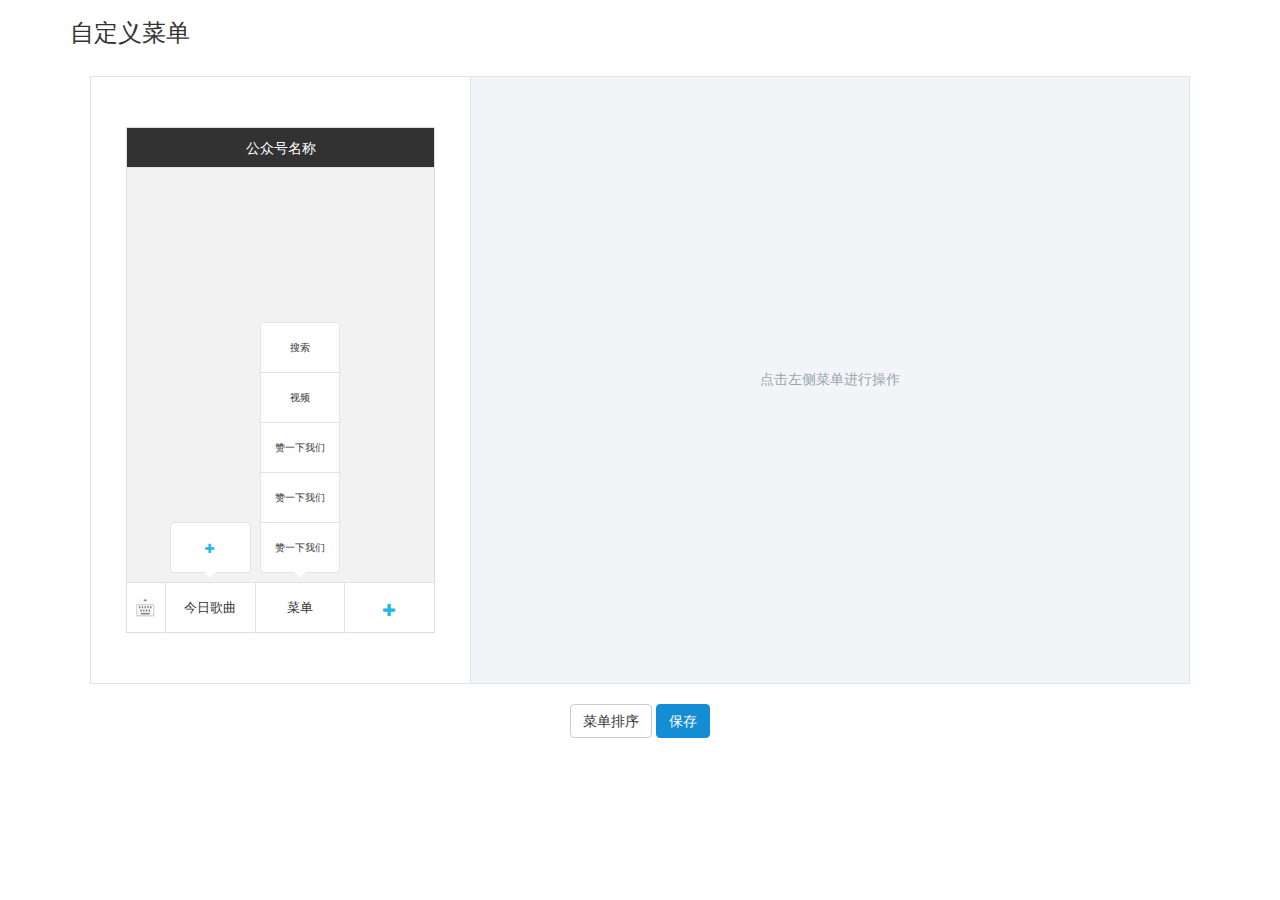
<file: index.html>
﻿<!DOCTYPE html>
<html lang="en">
<head>
<meta charset="utf-8">
<meta http-equiv="X-UA-Compatible" content="IE=edge">
<meta name="viewport" content="width=device-width, initial-scale=1">
<title>jQuery仿微信公众号自定义菜单界面操作代码</title>

<link rel="stylesheet" href="assets/css/bootstrap.min.css">
<link rel="stylesheet" href="assets/css/font-awesome.min.css">
<!-- 自定义样式 -->
<link rel="stylesheet" href="assets/css/wx-custom.css">
<!--[if lt IE 9]>
  <script src="https://cdn.bootcss.com/html5shiv/3.7.3/html5shiv.min.js"></script>
  <script src="https://cdn.bootcss.com/respond.js/1.4.2/respond.min.js"></script>
<![endif]-->
</head>
<div class="container">
<!-- 自定义菜单 -->
<h3>自定义菜单</h3>
<div class="custom-menu-edit-con">
	<div class="hbox">
		<div class="inner-left">
			<div class="custom-menu-view-con">
				<div class="custom-menu-view">
					<div class="custom-menu-view__title">公众号名称</div>
					<div class="custom-menu-view__body">
						<div class="weixin-msg-list"><ul class="msg-con"></ul></div>
					</div>
					<div id="menuMain" class="custom-menu-view__footer">
						<div class="custom-menu-view__footer__left"></div>
						<div class="custom-menu-view__footer__right" ></div>
					</div>
				</div>
			</div>
		</div>
		<div class="inner-right">
		  <div class="cm-edit-after">
			<div class="cm-edit-right-header b-b"><span id="cm-tit"></span> <a id="delMenu" class="pull-right" href="javascript:;">删除菜单</a></div>
			  <form class="form-horizontal wrapper-md" name="custom_form">
					<div class="form-group">
					  <label class="col-sm-2 control-label">菜单名称:</label><div class="col-sm-5">
					  <input name="custom_input_title" type="text" class="form-control" ng-model="menuname" value="" placeholder="" ng-maxlength="5"></div><div class="col-sm-5 help-block">
					  <div ng-show="custom_form.custom_input_title.$dirty&&custom_form.custom_input_title.$invalid-maxlength">字数不超过5个汉字或16个字符</div>
					  <div class="font_sml" style="display: none;">若无二级菜单，可输入20个汉字或60个字符</div>
					  </div>
					</div>
					<div class="form-group" id="radioGroup">
					  <label class="col-sm-2 control-label">菜单内容:</label>
					  <div class="col-sm-10 LebelRadio">
					   <label class="checkbox-inline"><input type="radio" name="radioBtn" value="sendmsg" checked> 发送消息</label>
					   <label class="checkbox-inline"><input type="radio" name="radioBtn" value="link"> 跳转网页</label>
					  </div>
					</div>
			  </form>    
			  
			  <div class="cm-edit-content-con" id="editMsg">
				 <div class="editTab">
					 <div class="editTab-heading">
						<ul class="msg-panel__tab">
							<li class="msg-tab_item on">
								<span class="msg-icon msg-icon-tuwen"></span>
								  图文消息
							</li>
						</ul>
					 </div>
					 <div class="editTab-body">
						<div class="msg-panel__context">
							<div class="msg-context__item">
								<div class="msg-panel__center msg-panel_select"  data-toggle="modal" data-target="#selectModal"><span class="message-plus">+</span><br>从素材库中选择</div>
							</div>
							<div class="msg-template"></div>
						</div>
					 </div>
				  </div>
			  </div>
			  <div class="cm-edit-content-con" id="editPage">
				<div class="cm-edit-page">
					<div class="row">
						<label class="col-sm-6 control-label" style="text-align: left;">粉丝点击该菜单会跳转到以下链接:
						</label>
					</div>
					<div class="row">
						<label class="col-sm-2 control-label" style="text-align: left;">页面地址:
						</label>
						<div class="col-sm-5">
						<input type="text" name="url" class="form-control" placeholder="认证号才可手动输入地址"> 
						<span class="help-block">必填,必须是正确的URL格式</span>
						</div>
					</div>
				</div>
			  </div>
		  </div>
		  <div class="cm-edit-before"><h5>点击左侧菜单进行操作</h5></div>
		</div>
	</div>
</div>
<div class="cm-edit-footer">
	<button id="sortBtn" type="button" class="btn btn-default">菜单排序</button>
	<button id="sortBtnc" type="button" class="btn btn-default">完成排序</button>
	<button id="saveBtns" type="button" class="btn btn-info1">保存</button>
</div>
</div>

<script src="assets/js/jquery-1.11.1.min.js"></script>
<!-- 自定义菜单排序 -->
<script src="assets/js/bootstrap.min.js"></script>
<script src="assets/js/Sortable.min.js"></script>
<script src="assets/js/layer/layer.js"></script>
<script src="assets/js/menu.js"></script>
<div id="selectModal" class="modal fade" tabindex="-1" role="dialog">
  <div class="modal-dialog modal-lg">
	<div class="modal-content">
	  <div class="modal-header">
		  <button type="button" class="close" data-dismiss="modal" aria-label="Close"><span>×</span></button>
		  <h4 class="modal-title">
			选择图片
		  </h4>
	  </div>
	  <div class="modal-body">
			<div class="row">
				<div id="col_1" class="col-xs-4">
					<div class="panel panel-default">
						<div class="panel-heading msg-date">
							08月12日
						</div>
						<div class="panel-body">
							<h5 class="msg-title">微信缴费使用指南1</h5>
							<div class="msg-img"><img src="assets/images/20170831595cf16beb634972a65adb6b14abca9b.jpg" alt=""></div>
							<p class="msg-text">微信缴费使用指南</p>
						</div>
						<div class="mask-bg"><div class="mask-icon"><i class="icon-ok"></i></div></div>
					</div>
				</div>
				<div id="col_2" class="col-xs-4">
					<div class="panel panel-default">
						<div class="panel-heading msg-date">
							08月31日
						</div>
						<div class="panel-body">
							<h5 class="msg-title">微信缴费使用指南2</h5>
							<div class="msg-img"><img src="assets/images/1.png" alt=""></div>
							<p class="msg-text">微信缴费使用指南</p>
						</div>
						<div class="mask-bg"><div class="mask-icon"><i class="icon-ok"></i></div></div>
					</div>
				</div>
			</div>
	  </div>
	  <div class="modal-footer">
		<button type="button" class="btn btn-info ensure">确定</button>
		<button type="button" class="btn btn-default" data-dismiss="modal">取消</button>
	  </div>
	</div>
  </div>
</div>
</div>
</body>
</html>
</file>
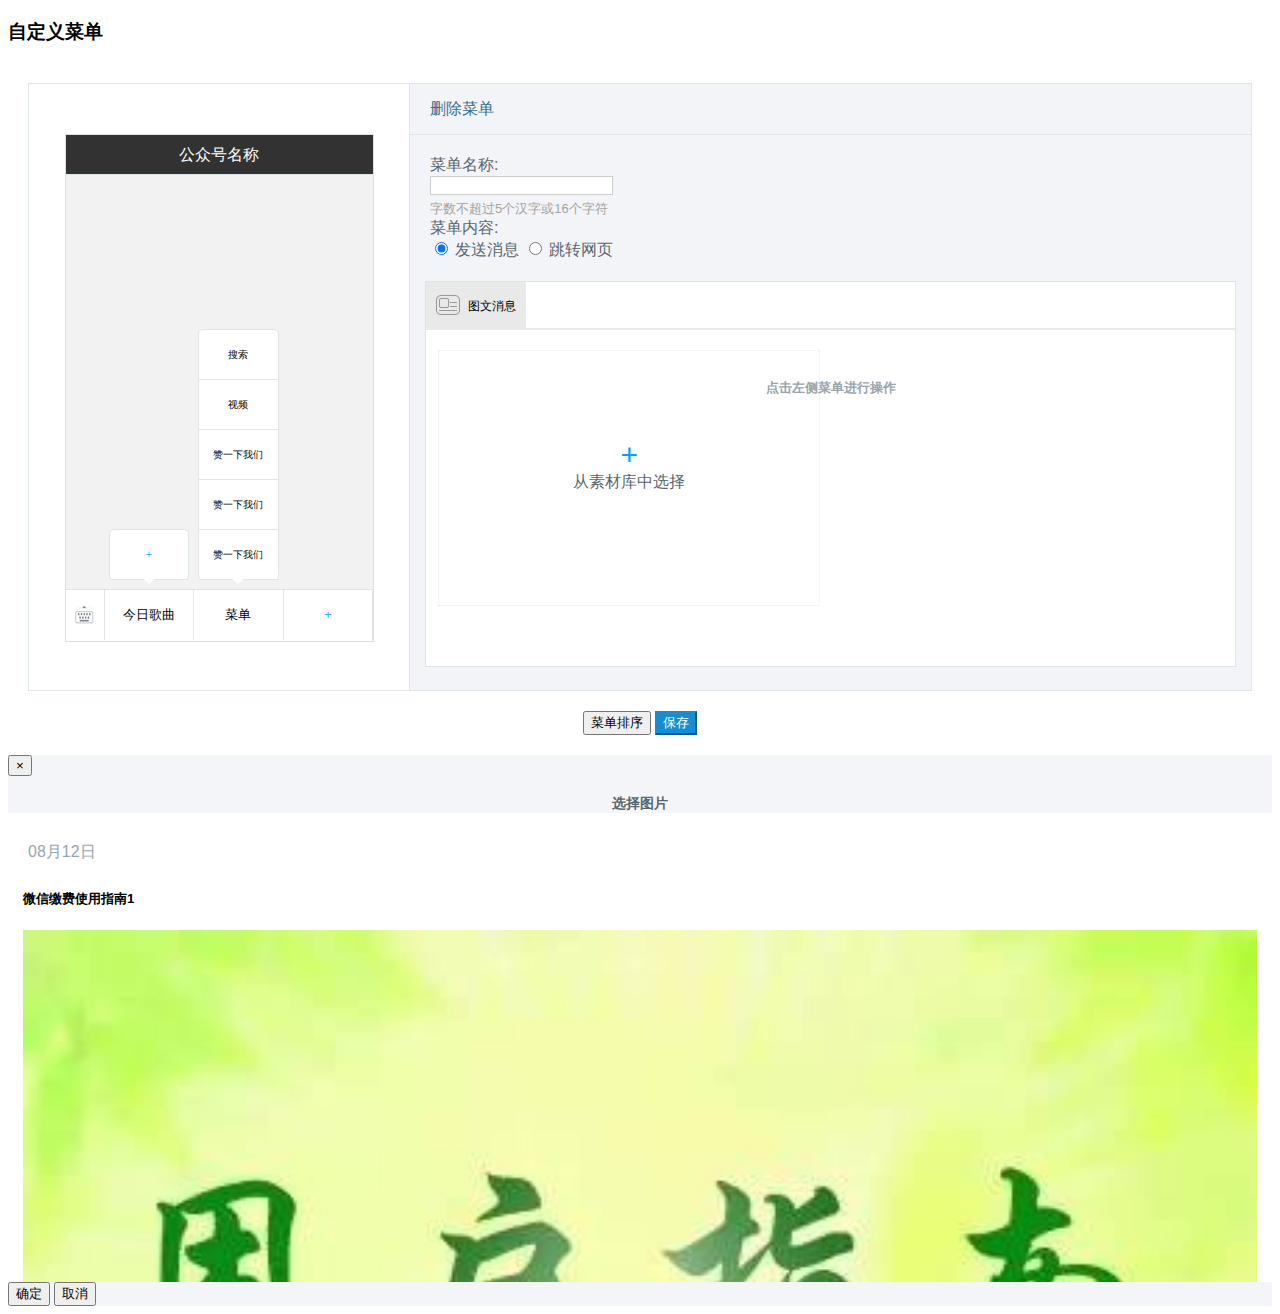
<file: testMenu.html>
<!DOCTYPE html>
<html lang="en">
<head>
    <meta charset="UTF-8">
    <title>Title</title>
    <!--<link rel="stylesheet" href="assets/css/bootstrap.min.css">-->
    <!--<link rel="stylesheet" href="assets/css/font-awesome.min.css">-->
    <link rel="stylesheet" href="assets/css/wx-custom.css">
</head>
<body>
<div class="container">
    <!-- 自定义菜单 -->
    <h3>自定义菜单</h3>
    <div class="custom-menu-edit-con">
        <div class="hbox">
            <div class="inner-left">
                <div class="custom-menu-view-con">
                    <div class="custom-menu-view">
                        <div class="custom-menu-view__title">公众号名称</div>
                        <div class="custom-menu-view__body">
                            <div class="weixin-msg-list"><ul class="msg-con"></ul></div>
                        </div>
                        <div id="menuMain" class="custom-menu-view__footer">
                            <div class="custom-menu-view__footer__left"></div>
                            <div id="menu-view" class="custom-menu-view__footer__right" ></div>
                        </div>
                    </div>
                </div>
            </div>
            <div class="inner-right">
                <div class="cm-edit-after">
                    <div class="cm-edit-right-header b-b"><span id="cm-tit"></span> <a id="delMenu" class="pull-right" href="javascript:;">删除菜单</a></div>
                    <form class="form-horizontal wrapper-md" name="custom_form">
                        <div class="form-group">
                            <label class="col-sm-2 control-label">菜单名称:</label><div class="col-sm-5">
                            <input name="custom_input_title" type="text" class="form-control" ng-model="menuname" value="" placeholder="" ng-maxlength="5"></div><div class="col-sm-5 help-block">
                            <div ng-show="custom_form.custom_input_title.$dirty&&custom_form.custom_input_title.$invalid-maxlength">字数不超过5个汉字或16个字符</div>
                            <div class="font_sml" style="display: none;">若无二级菜单，可输入20个汉字或60个字符</div>
                        </div>
                        </div>
                        <div class="form-group" id="radioGroup">
                            <label class="col-sm-2 control-label">菜单内容:</label>
                            <div class="col-sm-10 LebelRadio">
                                <label class="checkbox-inline"><input type="radio" name="radioBtn" value="sendmsg" checked> 发送消息</label>
                                <label class="checkbox-inline"><input type="radio" name="radioBtn" value="link"> 跳转网页</label>
                            </div>
                        </div>
                    </form>

                    <div class="cm-edit-content-con" id="editMsg">
                        <div class="editTab">
                            <div class="editTab-heading">
                                <ul class="msg-panel__tab">
                                    <li class="msg-tab_item on">
                                        <span class="msg-icon msg-icon-tuwen"></span>
                                        图文消息
                                    </li>
                                </ul>
                            </div>
                            <div class="editTab-body">
                                <div class="msg-panel__context">
                                    <div class="msg-context__item">
                                        <div class="msg-panel__center msg-panel_select"  data-toggle="modal" data-target="#selectModal"><span class="message-plus">+</span><br>从素材库中选择</div>
                                    </div>
                                    <div class="msg-template"></div>
                                </div>
                            </div>
                        </div>
                    </div>
                    <div class="cm-edit-content-con" id="editPage">
                        <div class="cm-edit-page">
                            <div class="row">
                                <label class="col-sm-6 control-label" style="text-align: left;">粉丝点击该菜单会跳转到以下链接:
                                </label>
                            </div>
                            <div class="row">
                                <label class="col-sm-2 control-label" style="text-align: left;">页面地址:
                                </label>
                                <div class="col-sm-5">
                                    <input type="text" name="url" class="form-control" placeholder="认证号才可手动输入地址">
                                    <span class="help-block">必填,必须是正确的URL格式</span>
                                </div>
                            </div>
                        </div>
                    </div>
                </div>
                <div class="cm-edit-before"><h5>点击左侧菜单进行操作</h5></div>
            </div>
        </div>
    </div>
    <div class="cm-edit-footer">
        <button id="sortBtn" type="button" class="btn btn-default">菜单排序</button>
        <button id="sortBtnc" type="button" class="btn btn-default">完成排序</button>
        <button id="saveBtns" type="button" class="btn btn-info1">保存</button>
    </div>
</div>

<script src="assets/js/jquery-1.11.1.min.js"></script>
<!-- 自定义菜单排序 -->
<script src="assets/js/bootstrap.min.js"></script>
<script src="assets/js/Sortable.min.js"></script>
<script src="assets/js/layer/layer.js"></script>
<!--<script src="assets/js/menu.js"></script>-->
<script src="assets/WeChatMenu/WeChatMenu.js"></script>
<script src="assets/js/test.js"></script>
<div id="selectModal" class="modal fade" tabindex="-1" role="dialog">
    <div class="modal-dialog modal-lg">
        <div class="modal-content">
            <div class="modal-header">
                <button type="button" class="close" data-dismiss="modal" aria-label="Close"><span>×</span></button>
                <h4 class="modal-title">
                    选择图片
                </h4>
            </div>
            <div class="modal-body">
                <div class="row">
                    <div id="col_1" class="col-xs-4">
                        <div class="panel panel-default">
                            <div class="panel-heading msg-date">
                                08月12日
                            </div>
                            <div class="panel-body">
                                <h5 class="msg-title">微信缴费使用指南1</h5>
                                <div class="msg-img"><img src="assets/images/20170831595cf16beb634972a65adb6b14abca9b.jpg" alt=""></div>
                                <p class="msg-text">微信缴费使用指南</p>
                            </div>
                            <div class="mask-bg"><div class="mask-icon"><i class="icon-ok"></i></div></div>
                        </div>
                    </div>
                    <div id="col_2" class="col-xs-4">
                        <div class="panel panel-default">
                            <div class="panel-heading msg-date">
                                08月31日
                            </div>
                            <div class="panel-body">
                                <h5 class="msg-title">微信缴费使用指南2</h5>
                                <div class="msg-img"><img src="assets/images/1.png" alt=""></div>
                                <p class="msg-text">微信缴费使用指南</p>
                            </div>
                            <div class="mask-bg"><div class="mask-icon"><i class="icon-ok"></i></div></div>
                        </div>
                    </div>
                </div>
            </div>
            <div class="modal-footer">
                <button type="button" class="btn btn-info ensure">确定</button>
                <button type="button" class="btn btn-default" data-dismiss="modal">取消</button>
            </div>
        </div>
    </div>
</div>
</body>
</html>
</file>
<file: assets/css/wx-custom.css>
/**
 * 自定义css
 */

body{font-family: Microsoft YaHei,Helvitica,Verdana,Arial,san-serif;}
a:link{text-decoration:none;}
a:visited{text-decoration:none;}
a:active{text-decoration:none;}
ul,ol{list-style: none;}

input,textarea{
	background-color: #fff;
    border: 1px solid #ccc;
    box-shadow: none !important;
    -webkit-border-radius: 0 !important;
    -moz-border-radius: 0 !important;
    border-radius: 0 !important;
    -webkit-box-shadow: none !important;
    -moz-box-shadow: none !important;
    -webkit-transition: border linear .2s,box-shadow linear .2s;
    -moz-transition: border linear .2s,box-shadow linear .2s;
    -o-transition: border linear .2s,box-shadow linear .2s;
    transition: border linear .2s,box-shadow linear .2s;
}
input:focus{
    outline: none;
    border:1px solid #4d90fe!important;
}
select{
    background-color: #fff;
    border: 1px solid #ccc;
    box-shadow: none !important;
    -webkit-box-shadow: none !important;
    -moz-box-shadow: none !important;
    -webkit-transition: border linear .2s,box-shadow linear .2s;
    -moz-transition: border linear .2s,box-shadow linear .2s;
    -o-transition: border linear .2s,box-shadow linear .2s;
    transition: border linear .2s,box-shadow linear .2s;
}
.text-info{
    color:#23b7e5;
}
.wicon {
    background-image: url("../images/date.png");
    background-repeat: no-repeat;
    background-position: right center;
}



/**
 * 分页
 */
.page .page-op {
    display: inline-block;
    margin: 18px 20px 20px;
}
.page .page-l{
	margin-left: 15px;
}

.page .page-input{
    margin-right: 5px;
    margin-left: 5px;
    width:50px;display: inline;margin-top: 4px
}
.page .btn-jump {
    margin-left: 10px;
    margin-top: -1px;
    color: #fff!important;
    background-color: #6d9bcf;
    border-color: #6d9bcf;
}
.page .btn-jump:hover{
	background-color: #6d9bcf;
    border-color: #6d9bcf;
}
.pagination>.active>a, .pagination>.active>a:focus, .pagination>.active>a:hover, .pagination>.active>span, .pagination>.active>span:focus, .pagination>.active>span:hover {
    background-color: #6d9bcf;
    border-color: #6d9bcf;
}


/*第二种分页*/
.dataTables_paginate {
	margin-right: 15px;
	margin-top: 10px;
	margin-bottom: 10px
}
.dataTables_paginate>a {
	margin-right: 5px;
	background: #eee;
	padding: 3px 8px;
	color: #333;
	text-decoration: none;
	cursor: pointer
}
.dataTables_paginate>a.paginate_button_disabled {
	color: #999
}
.dataTables_paginate>a.paginate_button_disabled:hover
	{
	background: #eee;
	cursor: default
}
.dataTables_paginate>a:hover {
	background: #ddd
}
.dataTables_paginate>span>a {
	padding: 3px 8px;
	margin-right: 5px;
	background: #eee;
	color: #333;
	text-decoration: none;
	cursor: pointer
}
.dataTables_paginate>span>a.paginate_active {
	background: #368ee0;
	color: #fff
}

.layui-layer-open{
    width:600px;
    height:179px;
}
.layui-layer-open .layui-layer-title{
    background:#6d9bcf;
    color:#fff;
}
.layui-layer-open .layui-layer-content{
    padding:20px;
}
.btn-primary{
    background:#6d9bcf!important;
    border-color:#6d9bcf!important;
}
.btn-primary:hover{
    background:#6d9bcf!important;
    border-color:#6d9bcf!important;
}
.btn-primary:active{
    background:#6d9bcf!important;
    border-color:#6d9bcf!important;
}

/**
 * 表格
 */

.tables .table {font-size: 12px;}
.tables .table tr>td{vertical-align: middle!important;}
.tables .table tr>td:first-child{text-align: center;}
.tables .table tr>th{background: #eee;border-bottom: 0px!important;}
.tables .table .with-checkbox {width: 10px;}
.tables .table .btn{margin:0 3px;}

.table tr>th{background: #eee;border-bottom: 0px!important;}
.role .table tr>td{text-align: left;}
.log .row{margin-bottom: 15px;}
.log label{font-weight: normal;}
.log .table tr>td{text-align: left;}
.log .input-medium {
    width: 150px;
    padding: 4px 8px;
    font-size: 13px;
    -webkit-border-radius: 1px;
    -moz-border-radius: 1px;
    border-radius: 1px;
    
}
.account .box-content {
    padding: 20px;
    background: #fff;
}
.account .form-horizontal .control-group {
    margin-bottom: 10px;
}
.account .form-horizontal .control-label {
    text-align: left;
    width: 140px;
}

.account .form-horizontal .control-label {
    float: left;
    width: 160px;
    padding-top: 5px;
}
.account .form-horizontal .controls {
    margin-left: 160px;
}
.account .form-horizontal .controls {
    margin-left: 180px;
    padding-top: 5px;
}

.account .form-horizontal .form-actions {
    padding-left: 160px;
}
.account ul.inline>li, ol.inline>li {
    display: inline-block;
    padding-right: 5px;
    padding-left: 5px;
}
.account ul{padding-left: 0;}
.account label{font-weight: normal;}
.account b{font-size: 12px;}


.account .ke-dialog-row {
    margin-bottom: 30px;
    margin-top: 20px;
}
.account .ke-dialog-body label {
    margin-right: 10px;
    cursor: pointer;
    display: -moz-inline-stack;
    display: inline-block;
    vertical-align: middle;
    zoom: 1;
}
.account .ke-button-outer {
    background-position: 0 -25px;
    padding: 0;
    position: relative;
    display: -moz-inline-stack;
    display: inline-block;
    vertical-align: middle;
    zoom: 1;
}
.account .ke-button-common {
    background: url(../images/background.png) no-repeat scroll -10px -25px transparent;
    cursor: pointer;
    height: 25px;
    line-height: 21px;
    overflow: visible;
    display: inline-block;
    vertical-align: top;
    cursor: pointer;
}
.account .ke-upload-button {
    position: relative;
}
.account .ke-inline-block {
    display: -moz-inline-stack;
    display: inline-block;
    vertical-align: middle;
    zoom: 1;
}
.account .ke-upload-area .ke-upload-file {
    position: absolute;
    top: 0;
    right: 0;
    height: 25px;
    padding: 0;
    margin: 0;
    z-index: 811212;
    border: 0 none;
    opacity: 0;
    filter: alpha(opacity=0);
}
.account input[name='localUrl']{
	background: #eee;
}

.account input:focus{
	outline: none;
	border:1px solid #4d90fe;
}

div.first-right {
    margin-bottom: 10px;
}
.radio.inline, .checkbox.inline {
    display: inline-block;
    
    margin-bottom: 0;
    vertical-align: middle;
}

.first-right label {
    font-weight: bold;
}
.radio, .checkbox {
    min-height: 20px;
    padding-left: 20px;
}
.first-right p {
    padding: 0 0 6px 10px;
    background: #D7D7D7;
}
.first-right p input[type="checkbox"] {
    border: 1px solid #ccc;
}
.lower-right {
    width: 100%;
}
.lower-right li {
    list-style-type: none;
    margin: 0;
    padding: 0;
    width: 200px;
}
.lower-right li i{
	margin-top: 15px;
	cursor: pointer;
}
.third-right {
    display: none;
}
.third-right label {
    font-weight: normal;
}
.third-right ul{padding-left:20px;}





/**
 * 面板
 */
.panel{border-radius: 0;}
.panel .panel-body{padding: 0 15px 15px;}
.panel-default>.panel-heading {
    background-color: transparent;
    border-color: #ddd;
    margin: 10px 15px;
    padding:5px;
    padding-top: 0px;
    color: #98a6ad;
    margin-bottom: 0;
}
.panel .panel-body img{display: block;width: 100%;}
.panel .panel-footer{padding-top: 0;padding-bottom: 0;}
.panel .panel-footer a{padding:7px 5px; color: inherit;text-align: center;display: block;}
.panel .panel-footer a i{color:#58666e;}
.panel .panel-footer .panel-line{border-left:1px solid #ddd;border-right:1px solid #ddd;}


/**
 * 多条数据面板
 */
.multiple .panel-body .row{
    padding-top: 10px;
    padding-bottom: 10px;
}
.multiple .panel-body .row-line{
     border-top:1px solid #ddd;
    margin:10px -15px;
}

/**
 * 活动编辑
 */
.edit-activity .edit-activity-heading ul{
	margin-left: 160px;
}
.edit-activity .edit-activity-heading ul li{
	width: 150px;
	height: 5px;
	background: #dcdcdc;
	position: relative;
	padding:0;
	float: left;
	margin-bottom: 40px;
}
.edit-activity .edit-activity-heading ul li span{
	position: absolute;
	top:50%;
	left: 50%;
	margin-left: -12.5px;
	margin-top: -12.5px;
	display: block;
	width: 25px;
	height: 25px;
	border-radius: 12.5px;
	-webkit-border-radius: 12.5px;
	-moz-border-radius: 12.5px;
	-o-border-radius: 12.5px;
	background: #dcdcdc;
	text-align: center;
	line-height: 25px;
}
.edit-activity .edit-activity-heading ul li p{
	margin-bottom: 0px;
	margin-top: 20px;
	text-align: center;
}
.edit-activity .edit-activity-heading ul li.on{
	background: #368fe2;
}
.edit-activity .edit-activity-heading ul li.on span{
	background: #368fe2;
	color:#fff;
}
.edit-activity .edit-activity-heading ul li.on p{
	color: #00529e;
}




.edit-activity .edit-activity-body .control-group {
    padding: 0 20px;
    width: 720px;
    position: relative;
}
.edit-activity .edit-activity-body .control-label{
	text-align: left;
    width: 140px;
    float: left;
    padding-top: 5px;
    font-weight: normal;
}
.edit-activity .edit-activity-body .controls {
    margin-left: 160px;
    padding-top: 5px;
}
.edit-activity .edit-activity-body .form-control{
	width: 270px;
	height: 30px;
    padding: 4px 6px;
    font-size: 13px;
    line-height: 30px;
    color: #555;
	display: initial;
	margin-bottom: 5px;
}

.edit-activity .edit-activity-body .maroon {
    color: #f30;
    margin-left: 5px;
}
.edit-activity .edit-activity-body .help-inline{
	display: inline-block;
    margin-bottom: 0;
    vertical-align: middle;
    padding-left: 5px;
    color: #595959;
}
.edit-activity .edit-activity-body .input-xlarge{
	width: 270px;
	border: 1px solid #ccc;
	
}
.edit-activity .edit-activity-body .input-xlarge:focus{
	outline: none;
	border:1px solid #4d90fe;
}
.edit-activity .edit-activity-body .form-actions{
	margin-left: 180px;
	margin-top: 30px;
}
.edit-activity .edit-activity-body .form-actions .btn-primary{
    background: #6d9bcf;
    border-color: #6d9bcf;
}
.edit-activity .edit-activity-body .form-actions .btn-primary:hover{
    background: #6d9bcf;
    border-color: #6d9bcf;
}

.edit-activity-2,.edit-activity-3{
	display: none;
}





/*自定义菜单*/
.custom-menu-edit-con {
    position: relative;
    padding: 20px;
}
.hbox {
    display: table;
    table-layout: fixed;
    border-spacing: 0;
    width: 100%;
}

.inner-left {
    width: 380px;
    padding: 0!important;
    display: table-cell;
    vertical-align: top;
    height: 100%;
    padding: 0;
    float: none;
    border-left: 1px solid #dee5e7;
    border-bottom: 1px solid #dee5e7;
    border-top: 1px solid #dee5e7;
    position: relative;
}
.inner-right {
    position: relative;
    background: #f3f4f8;
    padding: 0!important;
    display: table-cell;
    vertical-align: top;
    height: 100%;
    padding: 0;
    float: none;
    border-left: 1px solid #dee5e7;
    border-bottom: 1px solid #dee5e7;
    border-right: 1px solid #dee5e7;
    border-top: 1px solid #dee5e7;
}


.custom-menu-view-con {
    width: 309px;
    height: 506px;
    position: relative;
    margin: 50px auto;
}
.custom-menu-view {
    height: 100%;
    border: 1px solid #dedede;
}
.custom-menu-view__title {
    height: 40px;
    line-height: 40px;
    text-align: center;
    background: #323232;
    color: #fff;
}
.custom-menu-view__body {
    position: absolute;
    top: 40px;
    left: 1px;
    right: 1px;
    bottom: 50px;
    background: #f2f2f2;
    overflow: auto;
    border-bottom: 1px solid #dee5e7;
    border-top: 1px solid #dee5e7;
}
.weixin-msg-list {
    height: 100%;
    width: 100%;
}
.weixin-msg-list .msg-con {
    list-style: none;
    padding: 0;
    margin: 0;
}
.custom-menu-view__footer * {
    box-sizing: border-box;
}
.custom-menu-view__footer {
    position: absolute;
    height: 50px;
    bottom: 0;
    left: 0;
    right: 0;
}
.custom-menu-view__footer__left {
    position: absolute;
    width: 40px;
    top: 0;
    bottom: 0;
    left: 0;
    border-right: 1px solid #dee5e7;
    background: url(../images/keyboard.png);
    background-repeat: no-repeat;
    background-position: center;
}
.custom-menu-view__footer__right {
    position: absolute;
    left: 40px;
    right: 0;
    top: 0;
    bottom: 0;
    font-size: 13px;
}

.custom-menu-view__menu {
    height: 50px;
    line-height: 50px;
    text-align: center;
    border-right: 1px solid #dee5e7;
    position: relative;
    cursor: pointer;
    float: left;
    width: 33.3333%;
}

.text-ellipsis {
    display: block;
    white-space: nowrap;
    overflow: hidden;
    text-overflow: ellipsis;
}
.text-ellipsis i{
    display: block;
    padding:19px 0;
    width: 100%;
}

.custom-menu-view__menu__sub {
    left: 4px;
    right: 4px;
    position: absolute;
    bottom: 60px;
    border: 1px solid #dee5e7;
    border-radius: 5px;
    list-style: none;
    padding: 0;
    margin: 0;
    background: #fff;
    font-size: 10px;
}
.custom-menu-view__menu__sub li {
    position: relative;
    height: 50px;
    line-height: 50px;
    cursor: pointer;
    padding: 0;
    border-bottom: 1px solid #dee5e7;
    white-space: nowrap;
    overflow: hidden;
    text-overflow: ellipsis;
}
.custom-menu-view__menu__sub:last-child {
    border-bottom: 0;
}
.custom-menu-view__menu__sub:after {
    bottom: -4px;
    display: inline-block;
    content: "";
    position: absolute;
    left: 50%;
    margin-left: -6px;
    width: 0;
    height: 0;
    border-width: 6px;
    border-style: dashed;
    border-color: transparent;
    border-bottom-width: 0;
    border-top-style: solid;
    border-left: 6px solid transparent;
    border-right: 6px solid transparent;
    border-top: 5px solid #fff;
}

.custom-menu-view .button__actived, .custom-menu-view .subbutton__actived {
    border: 1px solid #23b7e5!important;
    z-index: 1;
}

.custom-menu-view__menu__sub li:hover {
    background: #ededed;
}


.inner-right {
    position: relative;
    background: #f3f4f8;
    padding: 0!important;
    display: table-cell;
    vertical-align: top;
    height: 100%;
    padding: 0;
    float: none;
    border-left: 1px solid #dee5e7;
    border-bottom: 1px solid #dee5e7;
    border-right: 1px solid #dee5e7;
    border-top: 1px solid #dee5e7;
    color: #58666e;
}
.cm-edit-before{
    position: absolute;
    text-align: center;
    top: 0;
    left: 0;
    right: 0;
    bottom: 0;
}
.cm-edit-before:before {
    content: '';
    display: inline-block;
    vertical-align: middle;
    height: 100%;
    font-size: 0;
}
.cm-edit-before h5{
    display: inline-block;
    color: #98a6ad;
}
.cm-edit-right-header {
    height: 50px;
    line-height: 50px;
    padding: 0 20px;
    border-bottom: 1px solid #dee5e7;
}
.cm-edit-right-header a {
    color: #31708f;
}
.cm-edit-right-header a:hover{
	text-decoration: none;
}
.wrapper-md {
    padding: 20px;
}

.help-block {
    display: block;
    margin-bottom: 10px;
    color: #a3a3a3;
    margin: 0;
    padding-top: 5px;
    font-size: 13px;
}

.wrapper-md label{font-weight: normal;}

.editTab{
    /*margin: 0px 15px;*/
}

.Input_Box {
    width: 100%;
    min-height: 160px;
    background-color: #fff;
    overflow: hidden;
}

.Input_text {
    width: 100%;
    height: 256px;
    padding: 5px;
    outline: none;
    border: 0px solid #fff;
    resize: none;
    font: 13px "微软雅黑", Arial, Helvetica, sans-serif;
    -moz-border-radius: 5px;
    -webkit-border-radius: 5px;
    border-radius: 5px;
}

.Input_Foot {
    width: 100%;
    height: 40px;
    border-top: 1px solid #ccc;
    background-color: #fff;
    -moz-border-radius: 0 0 5px 5px;
    -webkit-border-radius: 0 0 5px 5px;
    border-radius: 0 0 5px 5px;
    position: relative;
    bottom: 0;
}

.imgBtn {
    float: left;
    text-decoration: none;
    margin-top: 8px;
    margin-left: 10px;
    text-align: center;
    background-repeat: no-repeat;
    background-position: 0 -13px;
    height: 18px;
    width: 20px;
    cursor: pointer;
}

.imgBtn:active {
    margin-top: 9px;
}

.imgBtn:hover {
    background-position: 0 -31px
}

.postBtn {
    float: right;
    font: 13px "微软雅黑", Arial, Helvetica, sans-serif;
    color: #808080;
    padding: 9px 20px 7px 20px;
    border-left: 1px solid #ccc;
    cursor: pointer;
    -moz-border-radius: 0 0 5px 0;
    -webkit-border-radius: 0 0 5px 0;
    border-radius: 0 0 5px 0;
}

.postBtn:hover {
    color: #333;
    background-color: #efefef;
}

.postBtn:active {
    padding: 10px 20px 6px 20px;
}

.faceDiv {
    width: 100%;
    position: relative;
    display: none;
    background-color: #fff;
    width: 421px;
}

.faceDiv> .emoji_container >section >._img img {
 
    position: relative;
    cursor: pointer;
    padding:1px;
    width: 24px;
    height: 24px;
    margin-top: 2px;
    margin-left: 2px;
}

.faceDiv> .emoji_container >section >._img img:active{
   border:1px solid transparent;
}

.faceDiv>img:hover {
    background-color: #efefef;
}

.faceDiv>img:active {
    padding: 4px 3px 2px 3px;
}

.emoji_tab {
    position: relative;
    border-top: 1px solid gray;
    height: 2em;
    line-height: 2em;
    white-space: nowrap;
    overflow-x: auto;
    bottom: 0;
    left: 0;
    right: 0;
    display: none;
}

.emoji_tab a {
    display: inline-block;
    text-decoration: none;
    height: 1em;
    line-height: 1em;
    padding: .2em .5em;
    background-color: gray;
    box-shadow: 1px 1px 3px gray;
    border-radius: 5px;
    margin: 0 .2em;
}

.emoji_container {
    height: 150px;
    overflow: auto;
}

.emoji_container section {
    display: none;
    overflow: hidden;
        border-top: 1px solid #c0bfc5;
    border-right: 1px solid #c0bfc5;
        width: 421px;
}
.emoji_container section a{overflow: hidden;display: block;
    float: left;width: 28px;height: 28px;
        border-left: 1px solid #c0bfc5;
    border-bottom: 1px solid #c0bfc5;
}
.emoji_container section a:last-child{
    border-right:1px solid #c0bfc5;
}
._img {
    width:
}

.msg-panel__tab {
    width: 100%;
    height: 48px;
    margin: 0;
    color: #cbcbcb;
    padding: 0;
    box-sizing: border-box;
    background-color: #fff;
    border-bottom: 2px solid #e9e9e9; 
}
.msg-panel__tab .msg-tab_item {
    display: inline-block;
    font-size: 12px;
    width: 100px;
    line-height: 48px;
    text-align: center;
    vertical-align: middle;
    position: relative;
}
.msg-panel__tab .msg-tab_item:hover {
    cursor: pointer;
}
.msg-panel__tab .on {
    background: #e9e9e9;
    color: #000;
}
.msg-panel__tab .msg-icon-word {
    background: url(../images/message.png) -204px 0 no-repeat;
    height: 21px;
    width: 18px;
}
.msg-panel__tab .msg-icon-pic {
    background: url(../images/message.png) -222px 0 no-repeat;
    height: 20px;
    width: 20px;
}
.msg-panel__tab .msg-icon-audio {
    background: url(../images/message.png) -189px 0 no-repeat;
    height: 21px;
    width: 15px;
}
.msg-panel__tab .msg-icon-video {
    background: url(../images/message.png) -242px 0 no-repeat;
    height: 20px;
    width: 20px;
}
.msg-panel__tab .msg-icon-tuwen {
    background: url(../images/message.png) -262px 0 no-repeat;
    height: 20px;
    width: 24px;
}
.msg-panel__tab .msg-icon {
    display: inline-block;
    position: relative;
    top: 5px;
    margin-right: 5px;
}

.Input_wraper{width:100%;height:256px;padding-right:12px;overflow:hidden;}

.msg-panel__context {
    width: 100%;
    box-sizing: border-box;
    min-height: 296px;
    padding: 0;
    position: relative;
    list-style: none;
    background: #fff;
    margin:20px 0;
}
.msg-panel__context .msg-context__item {
    border: 1px dotted #e9e9e9;
    height: 254px;
    width: 47%;
    float: left;
    margin-right: 1.5%;
    margin-left: 1.5%;
    text-align: center;
    position: relative;
}
.msg-panel__context .msg-template{
    display: none;
    margin-right: 1.5%;
    margin-left: 1.5%;
    width: 47%;
    position: relative;
}
.msg-panel__context .del-tuwen {
    left: 332px;
    bottom: 15px;
}
.msg-panel__context .msg-panel__del:hover {
    text-decoration: underline;
    cursor: pointer;
}
.msg-panel__context .msg-panel__del {
    position: absolute;
    width: 40px;
    height: 30px;
    text-align: center;
    line-height: 30px;
    color: #00a2ff;
}


.msg-panel__context .msg-context__item .msg-panel__center {
    width: 150px;
    height: 80px;
    position: absolute;
    left: 50%;
    top: 50%;
    margin-left: -75px;
    margin-top: -40px;

}
 .msg-panel__context .msg-context__item .msg-panel_select{
    cursor: pointer;
 }
.msg-panel__context .msg-context__item .message-plus {
    font-size: 30px;
    color: #00a2ff;
    margin-top: 30px;
    position: relative;
}
.msg-panel__context .msg-context__item .message-plus a.btn{
    position: relative;
    z-index: 1;
}
.msg-panel__context .msg-context__item .input_file{
    filter:alpha(opacity=0);  
  opacity:0;  
  width: 85px;
  height: 30px;
  position: absolute;
  top: 0px;
  left: 33px;
  z-index: 3;
}
.msg-panel__context .msg-context__item i{
    color: #00a2ff;
}

.msg-panel__context .msg-context__item:hover {
    border-color: #000;
}


#selectModal h4{
    text-align: center;
    color: #58666e;
    font-size: 14px;
}
#selectModal .modal-header,#selectModal .modal-footer{
    background: #f4f5f9;
}
#selectModal .modal-body{
    overflow-y: auto;
    height: 450px; 
}
#selectModal .panel{
    position: relative;
    cursor: pointer;
}
.mask-bg {
    position: absolute; 
    z-index: 1111;
    background: rgba(0,0,0,.6);
    position: absolute;
    left: 0px;
    right: 0px;
    top: 0px;
    bottom: 0px;
    display: none;
}
.mask-bg .mask-icon{
    height: 100%;
    position: relative;
}
.mask-bg i{
    color: #fff;
    font-size: 24px;
    width: 25px;
    height: 25px;
    display: table-cell;
    position: absolute;
    margin: auto;
    top: 0px;
    bottom: 0px;
    left: 0px;
    right: 0px;
    text-align: center;
    vertical-align: middle;
}
/*#selectModal .modal-body img{display: block;width: 120px;height:120px;margin:0 auto;}
#selectModal .modal-body p{
    text-align: center;
    margin-top: 5px;
}*/

.cm-edit-content-con {
    background: #fff;
    min-height: 300px;
    margin:0 15px;
    border: 1px solid #dee5e7;
}
.cm-edit-content-con .cm-edit-page{
    padding:20px;
}
.cm-edit-content-con .cm-edit-page .row{
    margin-bottom: 10px;
}
.cm-edit-content-con .cm-edit-page .row label{
    font-weight: normal;
}

#editPage{
    display: none;
}

.cm-edit-footer {
    margin-bottom: 20px;
    text-align: center;
}
.btn-info1 {
    color: #fff!important;
    background-color: #138ed4;
    border-color: #138ed4;
}

#sortBtnc{
    display: none;
}


/*分店管理*/
.branch .branchList{
    margin-bottom: 30px;
}
.branch .branchList .form-control{
    display: table-cell;
    width: 180px;
    background-color: #fff;
    height: 30px;
}
.branch .branchList label{
    margin-right: 5px;
}
.branch .btn-primary{
    background: #6d9bcf;
    border-color: #6d9bcf;
}
.branch .btn-primary:active{
    background: #6d9bcf;
    border-color: #6d9bcf;
}
.branch .branchTable tr>td:first-child {
    text-align: left!important;
}
.branch .branchDetails{
    font-size: 14px;
}
.branch .branchDetails .control-group{
    margin-bottom: 30px;
}
.branch .branchDetails span.maroon{
    color: red;
}
.branch .branchDetails label{
    color: #585858;
}
.branch .branchDetails .controls{
    color:#939393;
}
.branch .branchDetails .col-xs-2{
    text-align: right;
}
.branch .branchDetails .btn-default{
    background: #909090;
    border-color: #909090;
    color: #fff;
}
.branch .branchDetails .controls{
    width: 300px;
}

.branch .branchAdd{
    font-size: 14px;
}
.branch .branchAdd .control-group{
    margin-bottom: 30px;
}
.branch .branchAdd span.maroon{
    color: red;
}
.branch .branchAdd label{
    color: #585858;
    margin-top: 7px;
}
.branch .branchAdd .controls{
    color:#939393;
}
.branch .branchAdd .col-xs-2{
    text-align: right;
}
.branch .branchAdd .btn-default{
    background: #909090;
    border-color: #909090;
    color: #fff;
}
.branch .branchAdd .controls{
    width: 300px;
}
.branch .input_file {
    filter: alpha(opacity=0);
    opacity: 0;
    width: 85px;
    height: 34px;
    position: absolute;
    top: 0px;
    left: 230px;
    z-index: 3;
}
.branch .input_text{
    width: 200px;
}
.branch .btn-w{
    position: absolute;
    top: 0px;
    left: 230px;
    z-index: 2;
    width: 85px;
    background: #dcdcdc!important;
    border-color: #dcdcdc!important;
    color:#000!important;
}
.branch .w-config th{
    text-align: center;
}
.branch .w-config td{
    text-align: center;
}


/*登录页*/
#login .main-header{
    background-color: #e7e7e7;
    position: relative;
    min-width: 1200px;
    width: 100%;
    /*height: 60px;*/
    display: inline-block;
}
#login .main-header .inner-header {
    width: 1000px;
    min-height: 100%;
    margin: 5px auto;
    position: relative;
    height: 40px;
}
#login .main-header .inner-header a{
    float: left;
    color:#0042bb;
    font-size: 18px;
    line-height: 40px;
    font-family: "黑体，宋体";
    font-weight: bold;
}
#login .main-header .inner-header .logo{
    float: right;
    line-height: 40px;
}
#login .main-body{
    background: url(../images/bul.png) no-repeat 0px 296px;
    background-size: 100%;
    min-height: 500px;
}
#login .main-body .inner-body {
    width: 1000px;
    min-height: 100%;
    margin: 5px auto;
    position: relative;
}
#login .main-body .inner-body .left{
    float: left;
    width: 500px;
}
#login .main-body .inner-body .left img{
    padding:30px;
    width: 100%;
    display: block;
    margin-top: 20px;
}
#login .main-body .inner-body .right{
    border: 1px solid #ddd;
    float: right;
    padding: 60px 30px 40px;
    width: 360px;
    margin-top: 60px;
    background: #fff;
    border-top: 5px solid #138ed4;
    box-shadow: 0 3px 10px rgba(0,0,0,.1);
    position: relative;
}
#login .main-body .inner-body .right h3{
    position: absolute;
    top:5px;
    left: 30px;
    font-size: 16px;
    color: #2f97d6;
    font-weight: bold;
    font-family: '黑体';
}
#login .main-body .inner-body .right h3 span{
    color: #555;
    font-size: 14px;
    font-weight: normal;
    position: absolute;
    top: 2px;
    left: 127px;
    width: 170px;
}
#login .main-body .inner-body .right h3 span a{
    color: #0042bb;
}
#login .main-body .inner-body .right h3 span a:hover{
    text-decoration: underline;
}
#login .main-body .inner-body .right .input-group-addon{
    background: #6d9bcf;
    color: #fff;
    border-color: #6d9bcf;
    border-right: 1px solid transparent;
}
#login .main-body .inner-body .right .input-group{
    margin-bottom: 15px;
}
#login .main-body .inner-body .right .input-group input{
    height: 40px;
}
#login .main-body .inner-body .right label{
    font-weight: normal;
    margin-bottom: 0px;
}
#login .main-body .inner-body .right label input{
    margin-right: 3px;
}
#login .main-body .inner-body .right .form-group{
    margin-bottom: 10px;
}
#login .main-body .inner-body .right .form-group a.psd{
    color: #0042bb;
}
#login .main-body .inner-body .right .form-group a.psd:hover{
    text-decoration: underline;
}
#login .main-body .inner-body .right .form-group a.authorization{
     color: #da0606;
}
#login .main-body .inner-body .right .form-group .btn-primary{
    background-color: #6d9bcf;
    border-color: #6d9bcf;
    height: 40px;
}

/*#myModal*/
#myModal .ke-dialog-row {
    margin-bottom: 30px;
    margin-top: 20px;
}
#myModal .ke-dialog-body label {
    margin-right: 10px;
    cursor: pointer;
    display: -moz-inline-stack;
    display: inline-block;
    vertical-align: middle;
    zoom: 1;
}
#myModal .ke-button-outer {
    background-position: 0 -25px;
    padding: 0;
    position: relative;
    display: -moz-inline-stack;
    display: inline-block;
    vertical-align: middle;
    zoom: 1;
}
#myModal .ke-button-common {
    background: url(../images/background.png) no-repeat scroll -10px -25px transparent;
    cursor: pointer;
    height: 25px;
    line-height: 21px;
    overflow: visible;
    display: inline-block;
    vertical-align: top;
    cursor: pointer;
}
#myModal .ke-upload-button {
    position: relative;
}
#myModal .ke-inline-block {
    display: -moz-inline-stack;
    display: inline-block;
    vertical-align: middle;
    zoom: 1;
}
#myModal .ke-upload-area .ke-upload-file {
    position: absolute;
    top: 0;
    right: 0;
    height: 25px;
    padding: 0;
    margin: 0;
    z-index: 811212;
    border: 0 none;
    opacity: 0;
    filter: alpha(opacity=0);
}
#myModal input[name='localUrl']{
    background: #eee;
}

#myModal input:focus{
    outline: none;
    border:1px solid #4d90fe;
}



/*高级群发*/
.mass .mt-tab{
    margin-left:0;
    margin-bottom: 20px;
}
.mass .mt-tab li.on {
    color: #58666e;
    font-weight: 700;
    border-bottom: 3px solid #01a1ff!important;
    margin-bottom: -1px;
}
.mass .mt-tab li a {
    line-height: 40px;
    display: block;
    padding: 0 20px;
    color: #98a6ad;
}
.mass .mt-tab li.on a{
    color: #58666e;
}
.mass .maxw-150 {
    max-width: 150px;
}
.mass .m-b-sm {
    margin-bottom: 10px;
}
.mass label{
    font-weight: normal;
}
.message-footer {
    text-align: center;
    margin-top: 50px;
    margin-bottom: 100px;
    height: 50px;
}
.message-footer .message-footer__tooltip {
    padding: 5px;
    border: 1px solid #e9e9e9;
    color: #afafaf;
    position: absolute;
    left: -180px;
    top: 2px;
}
.message-footer .message-btn {
    color: #fff;
    background: #138ed4;
    margin-right: 20px;
    width: 100px;
    text-align: center;
}
.message-footer .message-footer__container, .message-footer .message-btn {
    display: inline-block;
    position: relative;
}
.mass .msg-template{
    width: 300px;
}
.mass .del-tuwen{
    left: 310px;
}

.mass .message-sent {
    margin: 15px 25px 0;
    box-sizing: border-box;
    position: relative;
}
.mass .message-sent .message-sent__header {
    width: 100%;
    text-align: left;
    height: 42px;
    background: #f6f6f6;
    position: relative;
}
.mass .message-sent .message-sent__header .message-sent__type {
    height: 42px;
    line-height: 42px;
    margin: 0 280px 0 0;
    padding: 0 0 0 20px;
}
.mass .message-sent .message-sent__header .header-setting {
    height: 42px;
    line-height: 42px;
    width: 160px;
    position: absolute;
    right: 120px;
    top: 0;
}
.mass .message-sent__setting {
    width: 160px;
    float: right;
}
.mass .message-sent .message-sent__list .item-setting {
    padding-top: 10px;
    line-height: 26px;
    padding-right: 10px;
}
.mass .message-sent .message-sent__header .header-status {
    height: 42px;
    line-height: 42px;
}
.mass .message-sent__status {
    width: 120px;
    position: absolute;
    right: 0;
    top: 0;
}
.mass .message-sent .message-sent__list {
    width: 100%;
    margin: 0;
    padding: 0;
}
.mass .message-sent .message-sent__list li {
    padding: 0;
    margin: 0;
    list-style: none;
    border-bottom: 1px dotted #e9e9e9;
    overflow: hidden;
}
.mass .message-sent .message-sent__list .message-sent__item {
    margin: 16px 0;
    background: #fff;
    min-height: 116px;
    overflow: hidden;
    position: relative;
    padding: 0;
    color: #000;
}
.mass .message-sent .message-sent__list .message-sent__face {
    position: absolute;
    top: 0;
    left: 0;
    background: #f6f6f6;
    width: 116px;
    height: 116px;
}
.mass .message-sent .message-sent__list .message-sent__face .message-sent__icon--tuwen {
    background: url(../images/message.png) -29px 0 no-repeat;
    height: 32px;
    width: 32px;
    margin-left: -16px;
    margin-top: -16px;
}
.mass .message-sent .message-sent__list .message-sent__face .message-sent__icon {
    position: absolute;
    top: 50%;
    left: 50%;
}

.mass .message-sent .message-sent__list .send-wrapper {
    min-height: 116px;
    margin: 0 130px 0 120px;
    padding: 0 0 0 24px;
    line-height: 23px;
    overflow: hidden;
}
.mass .message-sent .message-sent__list .item-status {
    padding-top: 10px;
    line-height: 26px;
}

.mass .message-sent .message-sent__list .item-status .message-send__icon--down {
    width: 20px;
    height: 20px;
    position: absolute;
    top: 8px;
    right: 40px;
    line-height: 20px;
    font-size: 20px;
    color: #cbcbcb;
}

.mass .c-cbcbcb {
    color: #cbcbcb;
}
.mass .mr-5 {
    margin-right: 5px;
}

.mass .message-sent .message-sent__list .message-sent__depict {
    margin: 0;
    min-height: 116px;
    padding: 10px 70px 0 0;
    line-height: 23px;
    float: left;
}

.mass .message-sent .message-sent__list .item-status .message-sent__item--del {
    color: #00a2ff;
    text-decoration: underline;
}
.messInfo{
    min-width: 140px;
    max-width: 400px;
    position: absolute;
    left: 120px;
    top: 58px;
    border:1px solid #ddd;
    border-radius: 5px;
    display: none;
}
.messInfo .messInfo-inner{
    width: 190px;
    padding: 20px;
    background: #F3F4F8;
    overflow: hidden;
}
.messInfo .messInfo-inner .messInfo-top{
    position: relative;
}
.messInfo .messInfo-inner .messInfo-top img{
    width: 100%;
    display: block;
}
.messInfo .messInfo-inner .messInfo-text{
    position: absolute;
    bottom: 0px;
    left: 0px;
    text-align: center;
    background: rgba(0,0,0,.5);
}
.messInfo .messInfo-inner .messInfo-text p{
    width: 150px;
    margin-bottom: 0px;
    color: #fff;
}

/*粉丝管理*/
.fans .m-t-sm {
    margin-top: 10px;
}
.fans .m-b-xs {
    margin-bottom: 5px;
}
.fans .pos-rlt {
    position: relative;
}
.fans .custom-fans-search-input {
    background: #F3F4F8;
    padding: 0 33px 0 10px;
    border: 0;
    height: 33px;
    line-height: 33px;
    width: 215px;
    display: inline;
    -webkit-transition: none;
    -moz-transition: none;
    -o-transition: none;
    transition: none;
}
.fans .custom-fans-search-btn {
    position: absolute;
    top: 8px;
    right: 10px;
    padding: 0;
    margin: 0;
    background-color: transparent;
    border: 0;
    outline: none;
}
.fans .bg-white .text-muted {
    color: #98a6ad!important;
}
.fans .custom-fans-add-btn {
    border: 1px dashed #ccc;
}
.fans .fans-list{
    margin-top: 15px;
    display: table;
    table-layout: fixed;
    border-spacing: 0;
    width: 100%;
    height: 100%;
}
.fans .fans-l{
    display: table-cell;
    vertical-align: top;
    height: 100%;
    float: none;
    border-left: 1px solid #dee5e7;
    border-top: 1px solid #dee5e7;
    border-bottom: 1px solid #dee5e7;
    position: relative;
}
.fans .fans-r{
    display: table-cell;
    vertical-align: top;
    height: 100%;
    float: none;
    border: 1px solid #dee5e7;
}

.fans .checkbox-inline{
    margin-right: 10px;
}
.fans .m-l-lg {
    margin-left: 30px;
}
.fans .m-l {
    margin-left: 15px;
}
.fans i.icon-sort-down{
   float: right;
   display: block;
}
.fans .fans-l .table{
    margin-bottom: 0px;
}
.fans .v-middle {
    vertical-align: middle!important;
}
.fans .m-r-xs {
    margin-right: 5px;
}

.fans .with-checkbox {
    width: 10px;
}
.fans .fans-r{
    width: 220px;
}

.fans .fans-r .padder {
    padding-left: 15px;
    padding-right: 15px;
}

.fans .fans-r .m-t-md {
    margin-top: 20px;
}
.fans-tag {
    padding: 5px 10px;
    display: block;
    background: #01A1FF;
    color: #fff!important;
}
.fansInfo{
    min-width: 140px;
    position: absolute;
    left: 90px;
    top: 89px;
    border:1px solid #ddd;
    border-radius: 5px;
    display: none;
    overflow:hidden;
    background: #fff;
}
.fansInfo .fansInfo-inner{
    width: 190px;
    padding: 20px;
    background: #F3F4F8;
    overflow: hidden;
    float: left;
}
.fansInfo .fansInfo-right{
    float: right;
    width: 335px;
    height: 190px;
    padding: 0 15px;
    overflow:hidden;
}
.fansInfo .fansInfo-right h4{
    font-size: 18px;
    margin-top: 25px;
    color: #555;
}
.fansInfo .fansInfo-inner .fansInfo-top{
    position: relative;
}
.fansInfo .fansInfo-inner .fansInfo-top img{
    width: 100%;
    display: block;
}
.fansInfo .m-t-xs {
    margin-top: 5px;
}

.fansInfo .m-t-md {
    margin-top: 20px;
}
.fansInfo .m-date{
    line-height: 30px;
    border-top:1px solid #ddd;
    margin-right: 0px;
    margin-left: 0px;
    color: #999;
}
.fansInfo i.icon-pencil{
    color:#98a6ad;
    cursor: pointer;
}

.fans .pos-rlt {
    position: relative;
}
.fans .pos-abt {
    position: absolute;
    top: 9px;
    right: 10px;
   
}
.fans .modal-footer{
    padding:8px 15px;
}
.fans input[name='f-remarks']{
    display: none;
}



/*卡券*/
.coupons select{
    padding:3px 12px 3px 10px;
    border-radius: 0;
    -webkit-border-radius:0;
    -moz-border-radius: 0;
    -o-border-radius: 0;
}
.coupons .cs-small .form-control{
    width: 140px;
    padding-right: 25px;
}
.coupons .form-control{
    background-color: #fff;
}
.coupons .cs-text{
    line-height: 32px;
}
.coupons .cs-select{
    width: auto;
}

.glyphicon-plus:before {
    content: "\002b";
}
</file>
